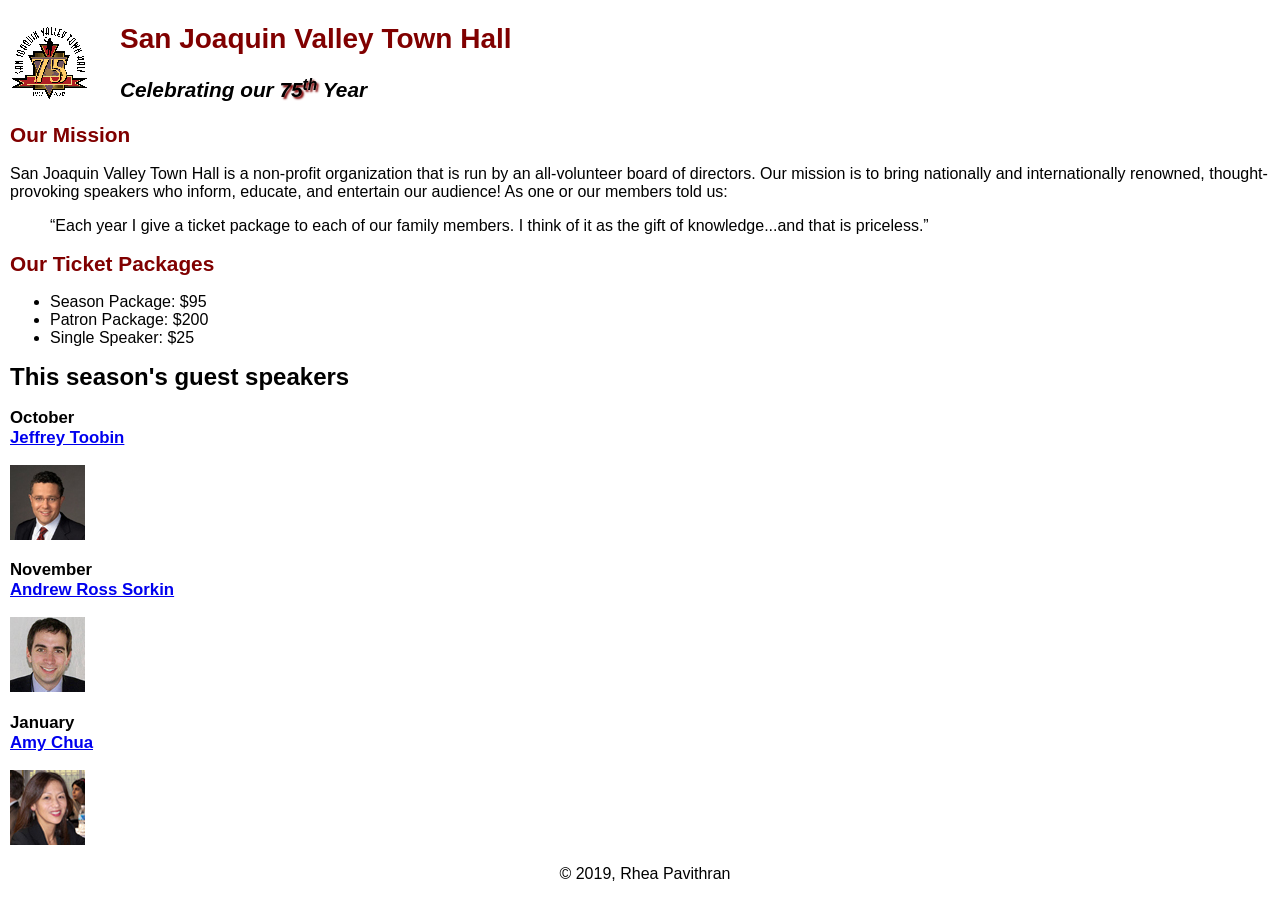
<file: index.html>
<!DOCTYPE html>
<html lang="en">

<head>
	<meta charset="utf-8">
	<title>San Joaquin Valley Town Hall</title>
	<link rel="shortcut icon" href="images/favicon.ico">
	<link rel="stylesheet" href="styles/normalize.css">
	<link rel="stylesheet" href="styles/main.css">
</head>

<body>
	<header>
		<img src="images/town_hall_logo.gif" alt="Town Hall logo" height="80">
		<h2>San Joaquin Valley Town Hall</h2>
		<h3>Celebrating our <span class="shadow">75<sup>th</sup></span> Year</h3>
	</header>
	<main>
		<h2>Our Mission</h2>
		<p>San Joaquin Valley Town Hall is a non-profit organization that is run by an 
			all-volunteer board of directors. Our mission is to bring nationally and 
			internationally renowned, thought-provoking speakers who inform, educate, 
			and entertain our audience! As one or our members told us:</p>
		<blockquote>&ldquo;Each year I give a ticket package to each of our family members. 
			I think of it as the gift of knowledge...and that is priceless.&rdquo;</blockquote>

		<h2>Our Ticket Packages</h2>
		<ul>
			<li>Season Package: $95</li>
			<li>Patron Package: $200</li>
			<li>Single Speaker: $25</li>
		</ul>

		<h1>This season's guest speakers</h1>
		<h3>October<br><a href="speakers/toobin.html">Jeffrey Toobin</a></h3>
		<img src="images/toobin75.jpg" alt="Jeffrey Toobin photo">
		<h3>November<br><a href="speakers/sorkin.html">Andrew Ross Sorkin</a></h3>
		<img src="images/sorkin75.jpg" alt="Andrew Ross Sorkin photo">
		<h3>January<br><a href="speakers/chua.html">Amy Chua</a></h3>
		<img src="images/chua75.jpg" alt="Amy Chua photo">
	</main>
	<footer>
		<p>&copy; 2019, Rhea Pavithran</p>
	</footer>
</body>
</html>
</file>
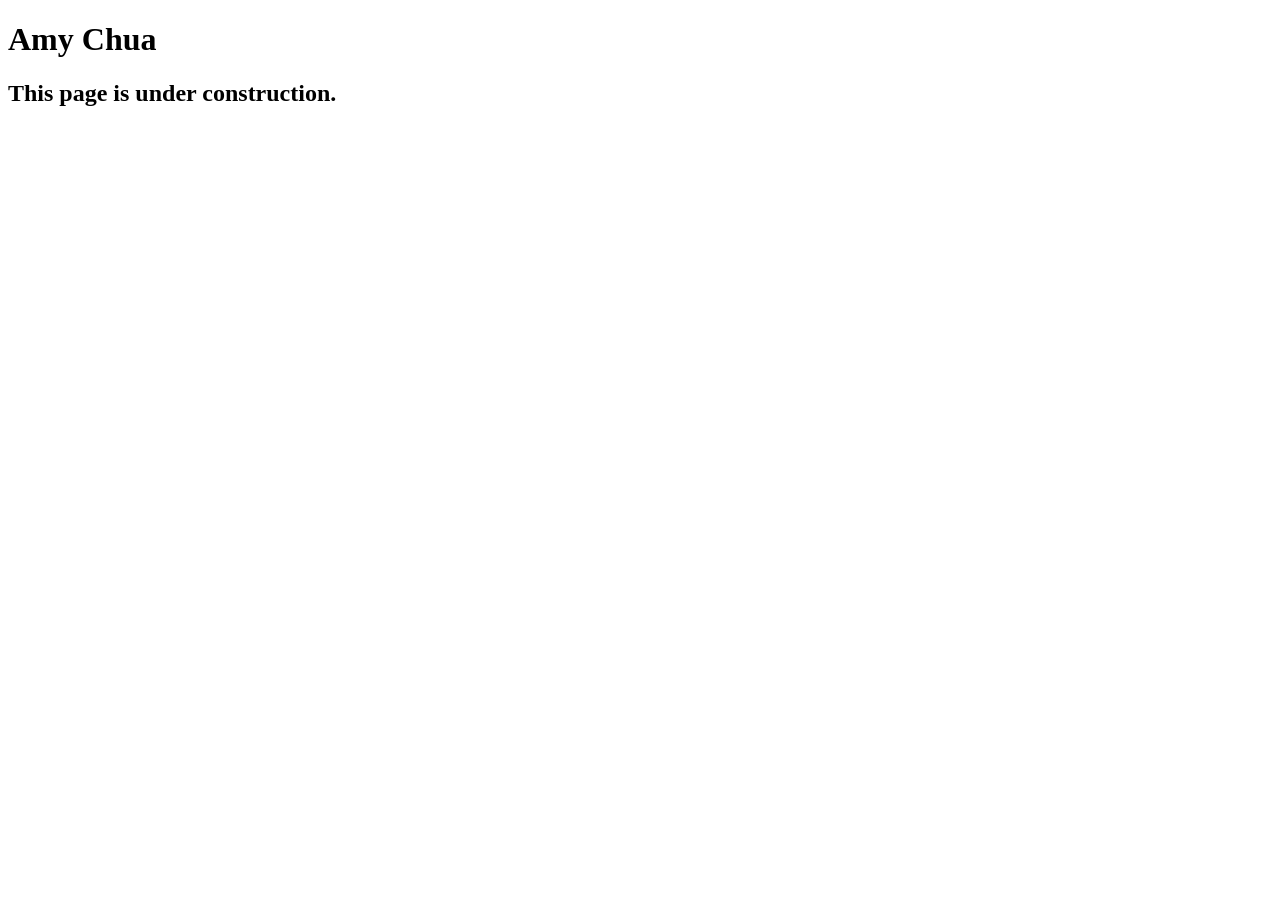
<file: speakers/chua.html>
<!DOCTYPE html>
<html lang="en">

<head>
	<meta charset="utf-8">
	<title>San Joaquin Valley Town Hall</title>
	<link rel="shortcut icon" href="images/favicon.ico">
</head>

<body>
	<main>
		<h1>Amy Chua</h1>
		<h2>This page is under construction.</h2>
	</main>
</body>

</html>
</file>
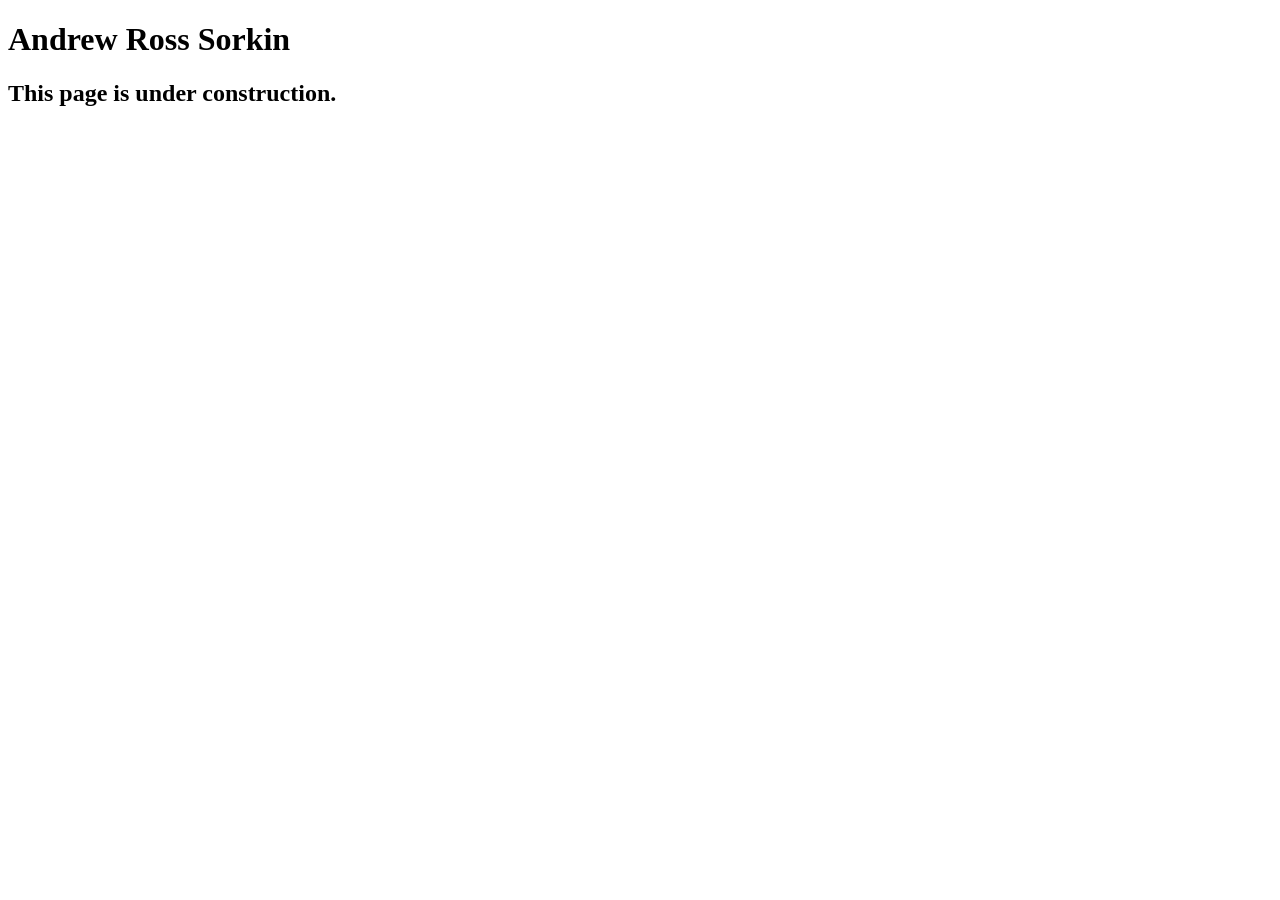
<file: speakers/sorkin.html>
<!DOCTYPE html>
<html lang="en">

<head>
	<meta charset="utf-8">
	<title>San Joaquin Valley Town Hall</title>
	<link rel="shortcut icon" href="images/favicon.ico">
</head>

<body>
	<main>
		<h1>Andrew Ross Sorkin</h1>
		<h2>This page is under construction.</h2>
	</main>
</body>

</html>
</file>
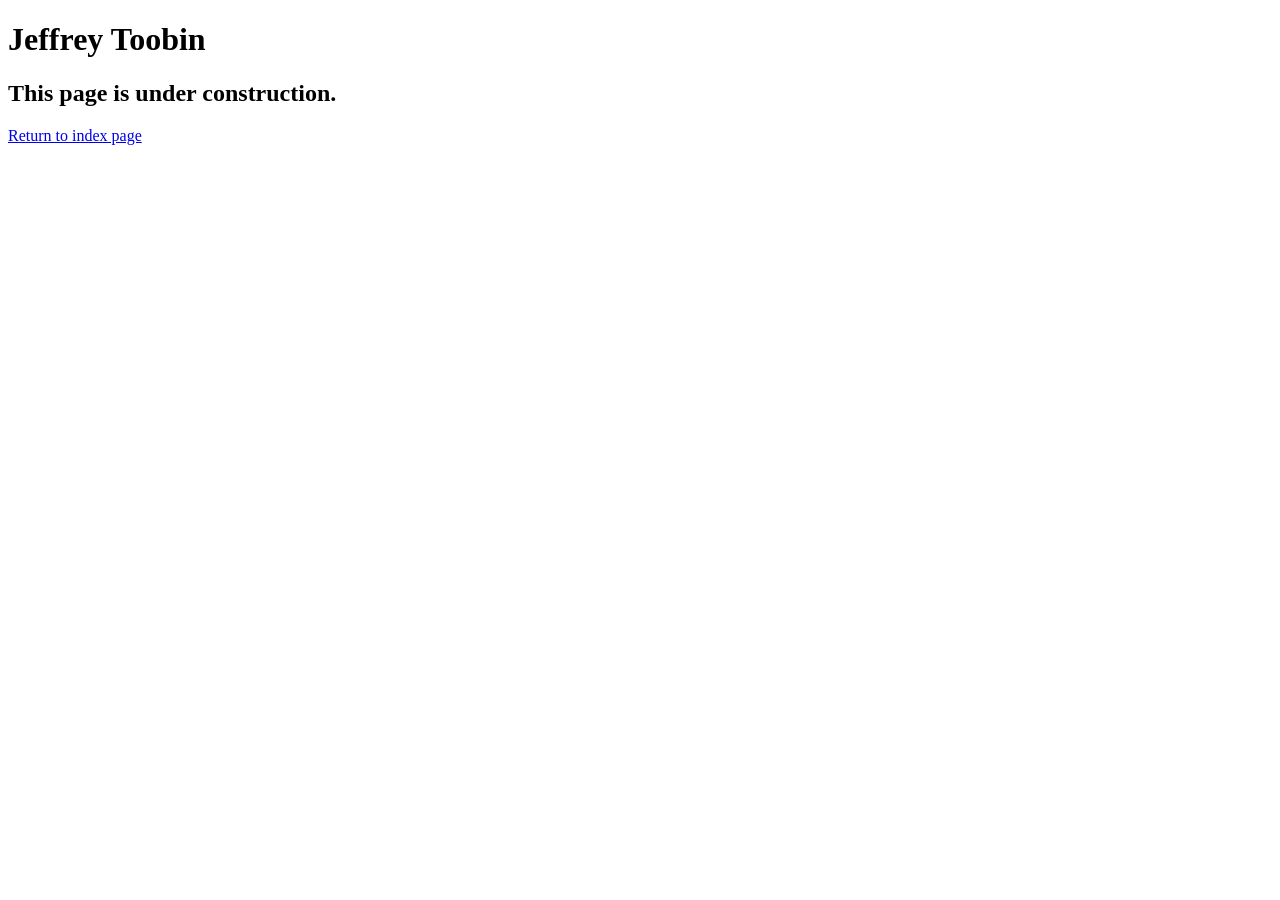
<file: speakers/toobin.html>
<!DOCTYPE html>
<html lang="en">

<head>
	<meta charset="utf-8">
	<title>San Joaquin Valley Town Hall</title>
	<link rel="shortcut icon" href="images/favicon.ico">
</head>

<body>
    <main>
	    <h1>Jeffrey Toobin</h1>
	    <h2>This page is under construction.</h2>
		<p><a href = "../index2.html">Return to index page</a></p>
    </main>
</body>

</html>
</file>
<file: styles/main.css>
body {
	font-family: Arial, Helvetica, sans-serif;
    font-size: 100%;
    margin-left: 10px;
}
a:focus, a:hover {
	font-style: italic;
}

header h2 {
	font-size: 175%;
	color: #800000;
	text-indent: 30px;
}
header h3 {
	font-size: 130%;
	font-style: italic;
	text-indent: 30px;
}
header img {
	float: left;
}
.shadow {
	text-shadow: 2px 2px 2px #800000;
}

main {
	clear: left;
}
main h1 {
	font-size: 150%;
}
main h2 {
	color: #800000;
	font-size: 130%;
}
main h3 {
	font-size: 105%;
}

footer p {
	text-align: center;
}
</file>
